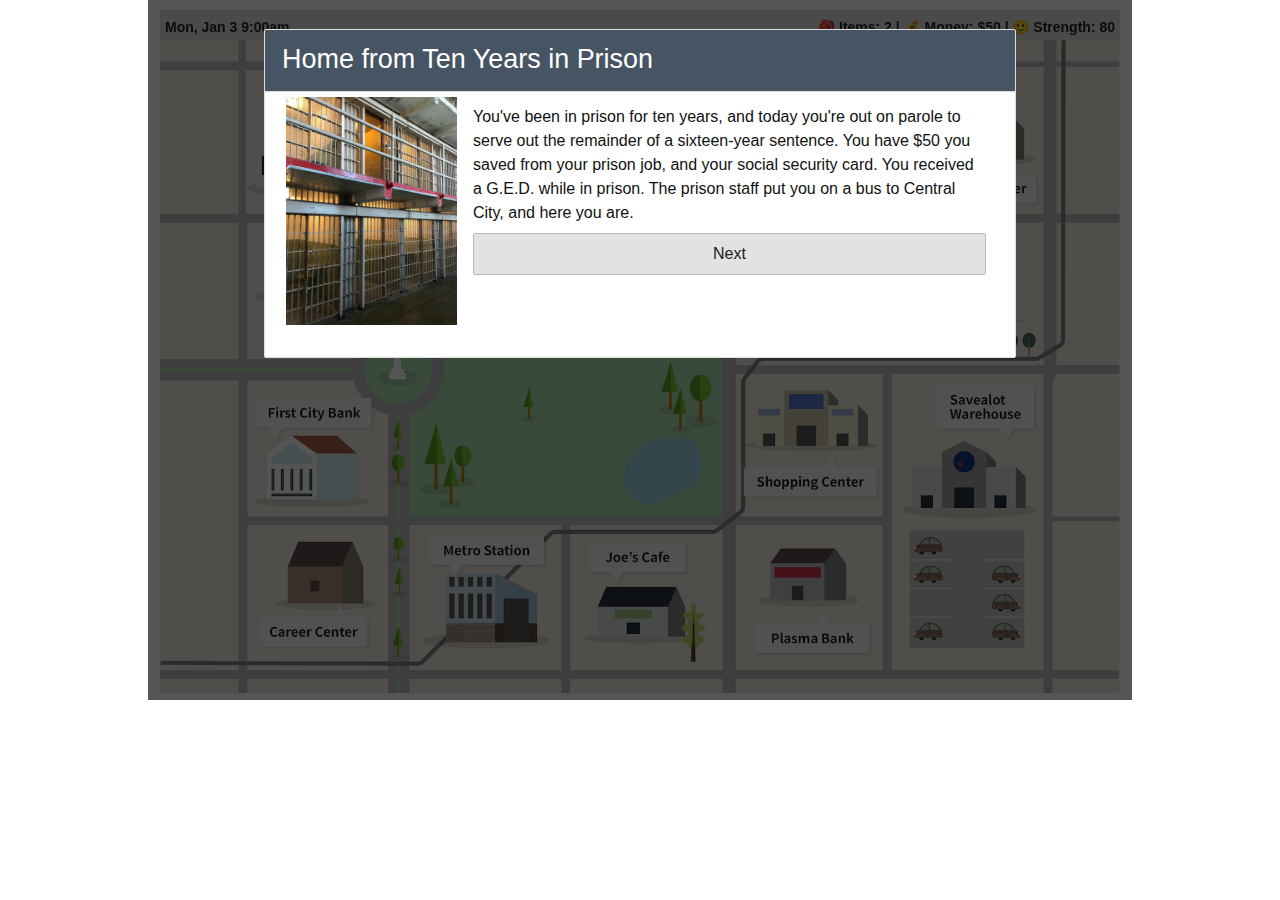
<file: index.html>
<!doctype html>
<html lang="en">
    <head>
        <!-- Required meta tags -->
        <meta charset="utf-8">
        <meta name="viewport" content="width=device-width, initial-scale=1">
        <!-- Bootstrap CSS -->
        <!-- <link rel="stylesheet" href="https://cdnjs.cloudflare.com/ajax/libs/mini.css/3.0.1/mini-default.min.css"> -->
        <link rel="stylesheet" href="mini.min.css">
        <title>Re-entry Simulation Game</title>
        <style>
            [v-cloak] > * { display:none }
            [v-cloak]::before { content: "Loading game data" }
            canvas { width: 100%; margin-top: 10px; }
            body { background-color: #fff; }
            #wrapper { position: relative; max-width: 960px; }
            #modal { position: absolute; top: 0; left: 0; width: 100%; height: 100%; display: none; background-color: #000000aa; }
            #modal div.choice-box { background-color: #fff; max-width: 750px; margin: 29px auto; padding-bottom: 20px; }
            #modal .container, #modal h2 { margin: 5px; }
            #modal .modal-title { background-color: #475463; color: #fff; }
            @keyframes fadebg {
                0% { opacity: 0; }
                100% { opacity: 1; }
            }
            @keyframes emoji {
                0% { font-size: 15px; }
                100% { font-size: 100px; }
            }
            #modal.animate { animation: fadebg 5s; }
            #modal.animate::after {
                position: absolute;
                bottom: 0;
                animation: emoji 5s;
                font-size: 100px;
                text-align: center;
                width: 100%;
                display: block;
            }
            #modal.animate.train { background-color: #ddd; }
            #modal.animate.train::after { content: '🚇'; }
            #modal.animate.walk { background-color: #ccc; }
            #modal.animate.walk::after { content: '👟'; }
            #modal.medical { background-color: red; }
            #modal.animate.medical::after { content: '🚑'; }
            #modal.justice { background-color: black; }
            #modal.animate.justice::after { content: '🚔'; }
            #modal.sleep { background-color: #444; }
            #modal.sleep::after { content: '🛌'; }
            #modal.park { background-color: #abdcad; }
            #modal.park::after { content: '🌲'; }
            #modal ul.bp { list-style-type: none; }
        </style>
    </head>
    <body>
        <div class="container" id="wrapper">
            <div id="modal"></div>
            <canvas id="game">
            </canvas>
        </div>
        <script type="module" src="reap.js?version=1"></script>
    </body>
</html>
</file>
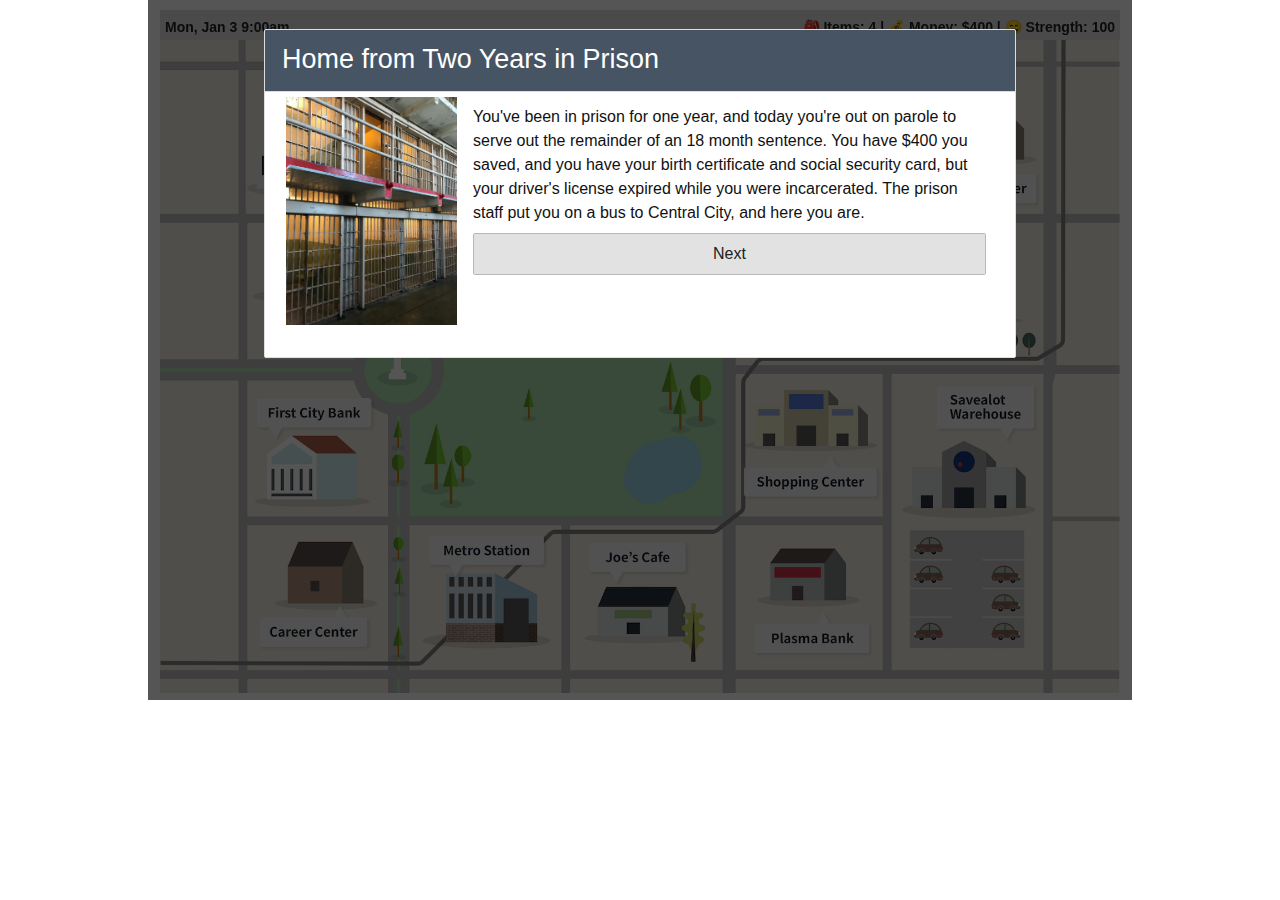
<file: sim.html>
<!doctype html>
<html lang="en">
    <head>
        <!-- Required meta tags -->
        <meta charset="utf-8">
        <meta name="viewport" content="width=device-width, initial-scale=1">
        <!-- Bootstrap CSS -->
        <!-- <link rel="stylesheet" href="https://cdnjs.cloudflare.com/ajax/libs/mini.css/3.0.1/mini-default.min.css"> -->
        <link rel="stylesheet" href="mini.min.css">
        <title>Reentry Simulation</title>
        <style>
            [v-cloak] > * { display:none }
            [v-cloak]::before { content: "Loading game data" }
            canvas { width: 100%; margin-top: 10px; }
            body { background-color: #fff; }
            #wrapper { position: relative; max-width: 960px; }
            #modal { position: absolute; top: 0; left: 0; width: 100%; height: 100%; display: none; background-color: #000000aa; }
            #modal div.choice-box { background-color: #fff; max-width: 750px; margin: 29px auto; padding-bottom: 20px; }
            #modal .container, #modal h2 { margin: 5px; }
            #modal .modal-title { background-color: #475463; color: #fff; }
            @keyframes fadebg {
                0% { opacity: 0; }
                100% { opacity: 1; }
            }
            @keyframes emoji {
                0% { font-size: 15px; }
                100% { font-size: 100px; }
            }
            #modal.animate { animation: fadebg 5s; }
            #modal.animate::after {
                position: absolute;
                bottom: 0;
                animation: emoji 5s;
                font-size: 100px;
                text-align: center;
                width: 100%;
                display: block;
            }
            #modal.animate.train { background-color: #ddd; }
            #modal.animate.train::after { content: '🚇'; }
            #modal.animate.walk { background-color: #ccc; }
            #modal.animate.walk::after { content: '👟'; }
            #modal.medical { background-color: red; }
            #modal.animate.medical::after { content: '🚑'; }
            #modal.justice { background-color: black; }
            #modal.animate.justice::after { content: '🚔'; }
            #modal.sleep { background-color: #444; }
            #modal.sleep::after { content: '🛌'; }
            #modal.park { background-color: #abdcad; }
            #modal.park::after { content: '🌲'; }
            #modal ul.bp { list-style-type: none; }
        </style>
    </head>
    <body>
        <div class="container" id="wrapper">
            <div id="modal"></div>
            <canvas id="game">
            </canvas>
        </div>
        <script type="module" src="reap.js?version=1"></script>
    </body>
</html>
</file>
<file: mini.min.css>
﻿:root{--fore-color:#111;--secondary-fore-color:#444;--back-color:#f8f8f8;--secondary-back-color:#f0f0f0;--blockquote-color:#f57c00;--pre-color:#1565c0;--border-color:#aaa;--secondary-border-color:#ddd;--heading-ratio:1.19;--universal-margin:.5rem;--universal-padding:.5rem;--universal-border-radius:.125rem;--a-link-color:#0277bd;--a-visited-color:#01579b}html{font-size:16px}a,b,del,em,i,ins,q,span,strong,u{font-size:1em}html,*{font-family:-apple-system, BlinkMacSystemFont, "Segoe UI", Roboto, Ubuntu, "Helvetica Neue", Helvetica, sans-serif;line-height:1.5;-webkit-text-size-adjust:100%}*{font-size:1rem}body{margin:0;color:var(--fore-color);background:var(--back-color)}details{display:block}summary{display:list-item}abbr[title]{border-bottom:none;text-decoration:underline dotted}input{overflow:visible}img{max-width:100%;height:auto}h1,h2,h3,h4,h5,h6{line-height:1.2;margin:calc(1.5 * var(--universal-margin)) var(--universal-margin);font-weight:500}h1 small,h2 small,h3 small,h4 small,h5 small,h6 small{color:var(--secondary-fore-color);display:block;margin-top:-.25rem}h1{font-size:calc(1rem * var(--heading-ratio) * var(--heading-ratio) * var(--heading-ratio) * var(--heading-ratio))}h2{font-size:calc(1rem * var(--heading-ratio) * var(--heading-ratio) * var(--heading-ratio))}h3{font-size:calc(1rem * var(--heading-ratio) * var(--heading-ratio))}h4{font-size:calc(1rem * var(--heading-ratio))}h5{font-size:1rem}h6{font-size:calc(1rem / var(--heading-ratio))}p{margin:var(--universal-margin)}ol,ul{margin:var(--universal-margin);padding-left:calc(2 * var(--universal-margin))}b,strong{font-weight:700}hr{box-sizing:content-box;border:0;line-height:1.25em;margin:var(--universal-margin);height:.0625rem;background:linear-gradient(to right, transparent, var(--border-color) 20%, var(--border-color) 80%, transparent)}blockquote{display:block;position:relative;font-style:italic;color:var(--secondary-fore-color);margin:var(--universal-margin);padding:calc(3 * var(--universal-padding));border:.0625rem solid var(--secondary-border-color);border-left:.375rem solid var(--blockquote-color);border-radius:0 var(--universal-border-radius) var(--universal-border-radius) 0}blockquote:before{position:absolute;top:calc(0rem - var(--universal-padding));left:0;font-family:sans-serif;font-size:3rem;font-weight:700;content:"\201c";color:var(--blockquote-color)}blockquote[cite]:after{font-style:normal;font-size:.75em;font-weight:700;content:"\a—  " attr(cite);white-space:pre}code,kbd,pre,samp{font-family:Menlo, Consolas, monospace;font-size:.85em}code{background:var(--secondary-back-color);border-radius:var(--universal-border-radius);padding:calc(var(--universal-padding) / 4) calc(var(--universal-padding) / 2)}kbd{background:var(--fore-color);color:var(--back-color);border-radius:var(--universal-border-radius);padding:calc(var(--universal-padding) / 4) calc(var(--universal-padding) / 2)}pre{overflow:auto;background:var(--secondary-back-color);padding:calc(1.5 * var(--universal-padding));margin:var(--universal-margin);border:.0625rem solid var(--secondary-border-color);border-left:.25rem solid var(--pre-color);border-radius:0 var(--universal-border-radius) var(--universal-border-radius) 0}sup,sub,code,kbd{line-height:0;position:relative;vertical-align:baseline}small,sup,sub,figcaption{font-size:.75em}sup{top:-.5em}sub{bottom:-.25em}figure{margin:var(--universal-margin)}figcaption{color:var(--secondary-fore-color)}a{text-decoration:none}a:link{color:var(--a-link-color)}a:visited{color:var(--a-visited-color)}a:hover,a:focus{text-decoration:underline}.container{margin:0 auto;padding:0 calc(1.5 * var(--universal-padding))}.row{box-sizing:border-box;display:flex;flex:0 1 auto;flex-flow:row wrap}.col-sm,[class^='col-sm-'],[class^='col-sm-offset-'],.row[class*='cols-sm-']>*{box-sizing:border-box;flex:0 0 auto;padding:0 calc(var(--universal-padding) / 2)}.col-sm,.row.cols-sm>*{max-width:100%;flex-grow:1;flex-basis:0}.col-sm-1,.row.cols-sm-1>*{max-width:8.33333%;flex-basis:8.33333%}.col-sm-offset-0{margin-left:0}.col-sm-2,.row.cols-sm-2>*{max-width:16.66667%;flex-basis:16.66667%}.col-sm-offset-1{margin-left:8.33333%}.col-sm-3,.row.cols-sm-3>*{max-width:25%;flex-basis:25%}.col-sm-offset-2{margin-left:16.66667%}.col-sm-4,.row.cols-sm-4>*{max-width:33.33333%;flex-basis:33.33333%}.col-sm-offset-3{margin-left:25%}.col-sm-5,.row.cols-sm-5>*{max-width:41.66667%;flex-basis:41.66667%}.col-sm-offset-4{margin-left:33.33333%}.col-sm-6,.row.cols-sm-6>*{max-width:50%;flex-basis:50%}.col-sm-offset-5{margin-left:41.66667%}.col-sm-7,.row.cols-sm-7>*{max-width:58.33333%;flex-basis:58.33333%}.col-sm-offset-6{margin-left:50%}.col-sm-8,.row.cols-sm-8>*{max-width:66.66667%;flex-basis:66.66667%}.col-sm-offset-7{margin-left:58.33333%}.col-sm-9,.row.cols-sm-9>*{max-width:75%;flex-basis:75%}.col-sm-offset-8{margin-left:66.66667%}.col-sm-10,.row.cols-sm-10>*{max-width:83.33333%;flex-basis:83.33333%}.col-sm-offset-9{margin-left:75%}.col-sm-11,.row.cols-sm-11>*{max-width:91.66667%;flex-basis:91.66667%}.col-sm-offset-10{margin-left:83.33333%}.col-sm-12,.row.cols-sm-12>*{max-width:100%;flex-basis:100%}.col-sm-offset-11{margin-left:91.66667%}.col-sm-normal{order:initial}.col-sm-first{order:-999}.col-sm-last{order:999}@media screen and (min-width: 768px){.col-md,[class^='col-md-'],[class^='col-md-offset-'],.row[class*='cols-md-']>*{box-sizing:border-box;flex:0 0 auto;padding:0 calc(var(--universal-padding) / 2)}.col-md,.row.cols-md>*{max-width:100%;flex-grow:1;flex-basis:0}.col-md-1,.row.cols-md-1>*{max-width:8.33333%;flex-basis:8.33333%}.col-md-offset-0{margin-left:0}.col-md-2,.row.cols-md-2>*{max-width:16.66667%;flex-basis:16.66667%}.col-md-offset-1{margin-left:8.33333%}.col-md-3,.row.cols-md-3>*{max-width:25%;flex-basis:25%}.col-md-offset-2{margin-left:16.66667%}.col-md-4,.row.cols-md-4>*{max-width:33.33333%;flex-basis:33.33333%}.col-md-offset-3{margin-left:25%}.col-md-5,.row.cols-md-5>*{max-width:41.66667%;flex-basis:41.66667%}.col-md-offset-4{margin-left:33.33333%}.col-md-6,.row.cols-md-6>*{max-width:50%;flex-basis:50%}.col-md-offset-5{margin-left:41.66667%}.col-md-7,.row.cols-md-7>*{max-width:58.33333%;flex-basis:58.33333%}.col-md-offset-6{margin-left:50%}.col-md-8,.row.cols-md-8>*{max-width:66.66667%;flex-basis:66.66667%}.col-md-offset-7{margin-left:58.33333%}.col-md-9,.row.cols-md-9>*{max-width:75%;flex-basis:75%}.col-md-offset-8{margin-left:66.66667%}.col-md-10,.row.cols-md-10>*{max-width:83.33333%;flex-basis:83.33333%}.col-md-offset-9{margin-left:75%}.col-md-11,.row.cols-md-11>*{max-width:91.66667%;flex-basis:91.66667%}.col-md-offset-10{margin-left:83.33333%}.col-md-12,.row.cols-md-12>*{max-width:100%;flex-basis:100%}.col-md-offset-11{margin-left:91.66667%}.col-md-normal{order:initial}.col-md-first{order:-999}.col-md-last{order:999}}@media screen and (min-width: 1280px){.col-lg,[class^='col-lg-'],[class^='col-lg-offset-'],.row[class*='cols-lg-']>*{box-sizing:border-box;flex:0 0 auto;padding:0 calc(var(--universal-padding) / 2)}.col-lg,.row.cols-lg>*{max-width:100%;flex-grow:1;flex-basis:0}.col-lg-1,.row.cols-lg-1>*{max-width:8.33333%;flex-basis:8.33333%}.col-lg-offset-0{margin-left:0}.col-lg-2,.row.cols-lg-2>*{max-width:16.66667%;flex-basis:16.66667%}.col-lg-offset-1{margin-left:8.33333%}.col-lg-3,.row.cols-lg-3>*{max-width:25%;flex-basis:25%}.col-lg-offset-2{margin-left:16.66667%}.col-lg-4,.row.cols-lg-4>*{max-width:33.33333%;flex-basis:33.33333%}.col-lg-offset-3{margin-left:25%}.col-lg-5,.row.cols-lg-5>*{max-width:41.66667%;flex-basis:41.66667%}.col-lg-offset-4{margin-left:33.33333%}.col-lg-6,.row.cols-lg-6>*{max-width:50%;flex-basis:50%}.col-lg-offset-5{margin-left:41.66667%}.col-lg-7,.row.cols-lg-7>*{max-width:58.33333%;flex-basis:58.33333%}.col-lg-offset-6{margin-left:50%}.col-lg-8,.row.cols-lg-8>*{max-width:66.66667%;flex-basis:66.66667%}.col-lg-offset-7{margin-left:58.33333%}.col-lg-9,.row.cols-lg-9>*{max-width:75%;flex-basis:75%}.col-lg-offset-8{margin-left:66.66667%}.col-lg-10,.row.cols-lg-10>*{max-width:83.33333%;flex-basis:83.33333%}.col-lg-offset-9{margin-left:75%}.col-lg-11,.row.cols-lg-11>*{max-width:91.66667%;flex-basis:91.66667%}.col-lg-offset-10{margin-left:83.33333%}.col-lg-12,.row.cols-lg-12>*{max-width:100%;flex-basis:100%}.col-lg-offset-11{margin-left:91.66667%}.col-lg-normal{order:initial}.col-lg-first{order:-999}.col-lg-last{order:999}}:root{--card-back-color:#f8f8f8;--card-fore-color:#111;--card-border-color:#ddd}.card{display:flex;flex-direction:column;justify-content:space-between;align-self:center;position:relative;width:100%;background:var(--card-back-color);color:var(--card-fore-color);border:.0625rem solid var(--card-border-color);border-radius:var(--universal-border-radius);margin:var(--universal-margin);overflow:hidden}@media screen and (min-width: 320px){.card{max-width:320px}}.card>.section{background:var(--card-back-color);color:var(--card-fore-color);box-sizing:border-box;margin:0;border:0;border-radius:0;border-bottom:.0625rem solid var(--card-border-color);padding:var(--universal-padding);width:100%}.card>.section.media{height:200px;padding:0;-o-object-fit:cover;object-fit:cover}.card>.section:last-child{border-bottom:0}@media screen and (min-width: 240px){.card.small{max-width:240px}}@media screen and (min-width: 480px){.card.large{max-width:480px}}.card.fluid{max-width:100%;width:auto}.card.warning{--card-back-color:#ffca28;--card-border-color:#e8b825}.card.error{--card-back-color:#b71c1c;--card-fore-color:#f8f8f8;--card-border-color:#a71a1a}.card>.section.dark{--card-back-color:#e0e0e0}.card>.section.double-padded{padding:calc(1.5 * var(--universal-padding))}:root{--form-back-color:#f0f0f0;--form-fore-color:#111;--form-border-color:#ddd;--input-back-color:#f8f8f8;--input-fore-color:#111;--input-border-color:#ddd;--input-focus-color:#0288d1;--input-invalid-color:#d32f2f;--button-back-color:#e2e2e2;--button-hover-back-color:#dcdcdc;--button-fore-color:#212121;--button-border-color:rgba(0,0,0,0);--button-hover-border-color:rgba(0,0,0,0);--button-group-border-color:rgba(124,124,124,0.54)}form{background:var(--form-back-color);color:var(--form-fore-color);border:.0625rem solid var(--form-border-color);border-radius:var(--universal-border-radius);margin:var(--universal-margin);padding:calc(2 * var(--universal-padding)) var(--universal-padding)}fieldset{border:.0625rem solid var(--form-border-color);border-radius:var(--universal-border-radius);margin:calc(var(--universal-margin) / 4);padding:var(--universal-padding)}legend{box-sizing:border-box;display:table;max-width:100%;white-space:normal;font-weight:700;padding:calc(var(--universal-padding) / 2)}label{padding:calc(var(--universal-padding) / 2) var(--universal-padding)}.input-group{display:inline-block}.input-group.fluid{display:flex;align-items:center;justify-content:center}.input-group.fluid>input{max-width:100%;flex-grow:1;flex-basis:0px}@media screen and (max-width: 767px){.input-group.fluid{align-items:stretch;flex-direction:column}}.input-group.vertical{display:flex;align-items:stretch;flex-direction:column}.input-group.vertical>input{max-width:100%;flex-grow:1;flex-basis:0px}[type="number"]::-webkit-inner-spin-button,[type="number"]::-webkit-outer-spin-button{height:auto}[type="search"]{-webkit-appearance:textfield;outline-offset:-2px}[type="search"]::-webkit-search-cancel-button,[type="search"]::-webkit-search-decoration{-webkit-appearance:none}input:not([type]),[type="text"],[type="email"],[type="number"],[type="search"],[type="password"],[type="url"],[type="tel"],[type="checkbox"],[type="radio"],textarea,select{box-sizing:border-box;background:var(--input-back-color);color:var(--input-fore-color);border:.0625rem solid var(--input-border-color);border-radius:var(--universal-border-radius);margin:calc(var(--universal-margin) / 2);padding:var(--universal-padding) calc(1.5 * var(--universal-padding))}input:not([type="button"]):not([type="submit"]):not([type="reset"]):hover,input:not([type="button"]):not([type="submit"]):not([type="reset"]):focus,textarea:hover,textarea:focus,select:hover,select:focus{border-color:var(--input-focus-color);box-shadow:none}input:not([type="button"]):not([type="submit"]):not([type="reset"]):invalid,input:not([type="button"]):not([type="submit"]):not([type="reset"]):focus:invalid,textarea:invalid,textarea:focus:invalid,select:invalid,select:focus:invalid{border-color:var(--input-invalid-color);box-shadow:none}input:not([type="button"]):not([type="submit"]):not([type="reset"])[readonly],textarea[readonly],select[readonly]{background:var(--secondary-back-color)}select{max-width:100%}option{overflow:hidden;text-overflow:ellipsis}[type="checkbox"],[type="radio"]{-webkit-appearance:none;-moz-appearance:none;appearance:none;position:relative;height:calc(1rem + var(--universal-padding) / 2);width:calc(1rem + var(--universal-padding) / 2);vertical-align:text-bottom;padding:0;flex-basis:calc(1rem + var(--universal-padding) / 2) !important;flex-grow:0 !important}[type="checkbox"]:checked:before,[type="radio"]:checked:before{position:absolute}[type="checkbox"]:checked:before{content:'\2713';font-family:sans-serif;font-size:calc(1rem + var(--universal-padding) / 2);top:calc(0rem - var(--universal-padding));left:calc(var(--universal-padding) / 4)}[type="radio"]{border-radius:100%}[type="radio"]:checked:before{border-radius:100%;content:'';top:calc(.0625rem + var(--universal-padding) / 2);left:calc(.0625rem + var(--universal-padding) / 2);background:var(--input-fore-color);width:0.5rem;height:0.5rem}:placeholder-shown{color:var(--input-fore-color)}::-ms-placeholder{color:var(--input-fore-color);opacity:0.54}button::-moz-focus-inner,[type="button"]::-moz-focus-inner,[type="reset"]::-moz-focus-inner,[type="submit"]::-moz-focus-inner{border-style:none;padding:0}button,html [type="button"],[type="reset"],[type="submit"]{-webkit-appearance:button}button{overflow:visible;text-transform:none}button,[type="button"],[type="submit"],[type="reset"],a.button,label.button,.button,a[role="button"],label[role="button"],[role="button"]{display:inline-block;background:var(--button-back-color);color:var(--button-fore-color);border:.0625rem solid var(--button-border-color);border-radius:var(--universal-border-radius);padding:var(--universal-padding) calc(1.5 * var(--universal-padding));margin:var(--universal-margin);text-decoration:none;cursor:pointer;transition:background 0.3s}button:hover,button:focus,[type="button"]:hover,[type="button"]:focus,[type="submit"]:hover,[type="submit"]:focus,[type="reset"]:hover,[type="reset"]:focus,a.button:hover,a.button:focus,label.button:hover,label.button:focus,.button:hover,.button:focus,a[role="button"]:hover,a[role="button"]:focus,label[role="button"]:hover,label[role="button"]:focus,[role="button"]:hover,[role="button"]:focus{background:var(--button-hover-back-color);border-color:var(--button-hover-border-color)}input:disabled,input[disabled],textarea:disabled,textarea[disabled],select:disabled,select[disabled],button:disabled,button[disabled],.button:disabled,.button[disabled],[role="button"]:disabled,[role="button"][disabled]{cursor:not-allowed;opacity:.75}.button-group{display:flex;border:.0625rem solid var(--button-group-border-color);border-radius:var(--universal-border-radius);margin:var(--universal-margin)}.button-group>button,.button-group [type="button"],.button-group>[type="submit"],.button-group>[type="reset"],.button-group>.button,.button-group>[role="button"]{margin:0;max-width:100%;flex:1 1 auto;text-align:center;border:0;border-radius:0;box-shadow:none}.button-group>:not(:first-child){border-left:.0625rem solid var(--button-group-border-color)}@media screen and (max-width: 767px){.button-group{flex-direction:column}.button-group>:not(:first-child){border:0;border-top:.0625rem solid var(--button-group-border-color)}}button.primary,[type="button"].primary,[type="submit"].primary,[type="reset"].primary,.button.primary,[role="button"].primary{--button-back-color:#1976d2;--button-fore-color:#f8f8f8}button.primary:hover,button.primary:focus,[type="button"].primary:hover,[type="button"].primary:focus,[type="submit"].primary:hover,[type="submit"].primary:focus,[type="reset"].primary:hover,[type="reset"].primary:focus,.button.primary:hover,.button.primary:focus,[role="button"].primary:hover,[role="button"].primary:focus{--button-hover-back-color:#1565c0}button.secondary,[type="button"].secondary,[type="submit"].secondary,[type="reset"].secondary,.button.secondary,[role="button"].secondary{--button-back-color:#d32f2f;--button-fore-color:#f8f8f8}button.secondary:hover,button.secondary:focus,[type="button"].secondary:hover,[type="button"].secondary:focus,[type="submit"].secondary:hover,[type="submit"].secondary:focus,[type="reset"].secondary:hover,[type="reset"].secondary:focus,.button.secondary:hover,.button.secondary:focus,[role="button"].secondary:hover,[role="button"].secondary:focus{--button-hover-back-color:#c62828}button.tertiary,[type="button"].tertiary,[type="submit"].tertiary,[type="reset"].tertiary,.button.tertiary,[role="button"].tertiary{--button-back-color:#308732;--button-fore-color:#f8f8f8}button.tertiary:hover,button.tertiary:focus,[type="button"].tertiary:hover,[type="button"].tertiary:focus,[type="submit"].tertiary:hover,[type="submit"].tertiary:focus,[type="reset"].tertiary:hover,[type="reset"].tertiary:focus,.button.tertiary:hover,.button.tertiary:focus,[role="button"].tertiary:hover,[role="button"].tertiary:focus{--button-hover-back-color:#277529}button.inverse,[type="button"].inverse,[type="submit"].inverse,[type="reset"].inverse,.button.inverse,[role="button"].inverse{--button-back-color:#212121;--button-fore-color:#f8f8f8}button.inverse:hover,button.inverse:focus,[type="button"].inverse:hover,[type="button"].inverse:focus,[type="submit"].inverse:hover,[type="submit"].inverse:focus,[type="reset"].inverse:hover,[type="reset"].inverse:focus,.button.inverse:hover,.button.inverse:focus,[role="button"].inverse:hover,[role="button"].inverse:focus{--button-hover-back-color:#111}button.small,[type="button"].small,[type="submit"].small,[type="reset"].small,.button.small,[role="button"].small{padding:calc(0.5 * var(--universal-padding)) calc(0.75 * var(--universal-padding));margin:var(--universal-margin)}button.large,[type="button"].large,[type="submit"].large,[type="reset"].large,.button.large,[role="button"].large{padding:calc(1.5 * var(--universal-padding)) calc(2 * var(--universal-padding));margin:var(--universal-margin)}:root{--header-back-color:#f8f8f8;--header-hover-back-color:#f0f0f0;--header-fore-color:#444;--header-border-color:#ddd;--nav-back-color:#f8f8f8;--nav-hover-back-color:#f0f0f0;--nav-fore-color:#444;--nav-border-color:#ddd;--nav-link-color:#0277bd;--footer-fore-color:#444;--footer-back-color:#f8f8f8;--footer-border-color:#ddd;--footer-link-color:#0277bd;--drawer-back-color:#f8f8f8;--drawer-hover-back-color:#f0f0f0;--drawer-border-color:#ddd;--drawer-close-color:#444}header{height:3.1875rem;background:var(--header-back-color);color:var(--header-fore-color);border-bottom:.0625rem solid var(--header-border-color);padding:calc(var(--universal-padding) / 4) 0;white-space:nowrap;overflow-x:auto;overflow-y:hidden}header.row{box-sizing:content-box}header .logo{color:var(--header-fore-color);font-size:1.75rem;padding:var(--universal-padding) calc(2 * var(--universal-padding));text-decoration:none}header button,header [type="button"],header .button,header [role="button"]{box-sizing:border-box;position:relative;top:calc(0rem - var(--universal-padding) / 4);height:calc(3.1875rem + var(--universal-padding) / 2);background:var(--header-back-color);line-height:calc(3.1875rem - var(--universal-padding) * 1.5);text-align:center;color:var(--header-fore-color);border:0;border-radius:0;margin:0;text-transform:uppercase}header button:hover,header button:focus,header [type="button"]:hover,header [type="button"]:focus,header .button:hover,header .button:focus,header [role="button"]:hover,header [role="button"]:focus{background:var(--header-hover-back-color)}nav{background:var(--nav-back-color);color:var(--nav-fore-color);border:.0625rem solid var(--nav-border-color);border-radius:var(--universal-border-radius);margin:var(--universal-margin)}nav *{padding:var(--universal-padding) calc(1.5 * var(--universal-padding))}nav a,nav a:visited{display:block;color:var(--nav-link-color);border-radius:var(--universal-border-radius);transition:background 0.3s}nav a:hover,nav a:focus,nav a:visited:hover,nav a:visited:focus{text-decoration:none;background:var(--nav-hover-back-color)}nav .sublink-1{position:relative;margin-left:calc(2 * var(--universal-padding))}nav .sublink-1:before{position:absolute;left:calc(var(--universal-padding) - 1 * var(--universal-padding));top:-.0625rem;content:'';height:100%;border:.0625rem solid var(--nav-border-color);border-left:0}nav .sublink-2{position:relative;margin-left:calc(4 * var(--universal-padding))}nav .sublink-2:before{position:absolute;left:calc(var(--universal-padding) - 3 * var(--universal-padding));top:-.0625rem;content:'';height:100%;border:.0625rem solid var(--nav-border-color);border-left:0}footer{background:var(--footer-back-color);color:var(--footer-fore-color);border-top:.0625rem solid var(--footer-border-color);padding:calc(2 * var(--universal-padding)) var(--universal-padding);font-size:.875rem}footer a,footer a:visited{color:var(--footer-link-color)}header.sticky{position:-webkit-sticky;position:sticky;z-index:1101;top:0}footer.sticky{position:-webkit-sticky;position:sticky;z-index:1101;bottom:0}.drawer-toggle:before{display:inline-block;position:relative;vertical-align:bottom;content:'\00a0\2261\00a0';font-family:sans-serif;font-size:1.5em}@media screen and (min-width: 768px){.drawer-toggle:not(.persistent){display:none}}[type="checkbox"].drawer{height:1px;width:1px;margin:-1px;overflow:hidden;position:absolute;clip:rect(0 0 0 0);-webkit-clip-path:inset(100%);clip-path:inset(100%)}[type="checkbox"].drawer+*{display:block;box-sizing:border-box;position:fixed;top:0;width:320px;height:100vh;overflow-y:auto;background:var(--drawer-back-color);border:.0625rem solid var(--drawer-border-color);border-radius:0;margin:0;z-index:1110;right:-320px;transition:right 0.3s}[type="checkbox"].drawer+* .drawer-close{position:absolute;top:var(--universal-margin);right:var(--universal-margin);z-index:1111;width:2rem;height:2rem;border-radius:var(--universal-border-radius);padding:var(--universal-padding);margin:0;cursor:pointer;transition:background 0.3s}[type="checkbox"].drawer+* .drawer-close:before{display:block;content:'\00D7';color:var(--drawer-close-color);position:relative;font-family:sans-serif;font-size:2rem;line-height:1;text-align:center}[type="checkbox"].drawer+* .drawer-close:hover,[type="checkbox"].drawer+* .drawer-close:focus{background:var(--drawer-hover-back-color)}@media screen and (max-width: 320px){[type="checkbox"].drawer+*{width:100%}}[type="checkbox"].drawer:checked+*{right:0}@media screen and (min-width: 768px){[type="checkbox"].drawer:not(.persistent)+*{position:static;height:100%;z-index:1100}[type="checkbox"].drawer:not(.persistent)+* .drawer-close{display:none}}:root{--table-border-color:#aaa;--table-border-separator-color:#666;--table-head-back-color:#e6e6e6;--table-head-fore-color:#111;--table-body-back-color:#f8f8f8;--table-body-fore-color:#111;--table-body-alt-back-color:#eee}table{border-collapse:separate;border-spacing:0;margin:0;display:flex;flex:0 1 auto;flex-flow:row wrap;padding:var(--universal-padding);padding-top:0}table caption{font-size:1.5rem;margin:calc(2 * var(--universal-margin)) 0;max-width:100%;flex:0 0 100%}table thead,table tbody{display:flex;flex-flow:row wrap;border:.0625rem solid var(--table-border-color)}table thead{z-index:999;border-radius:var(--universal-border-radius) var(--universal-border-radius) 0 0;border-bottom:.0625rem solid var(--table-border-separator-color)}table tbody{border-top:0;margin-top:calc(0 - var(--universal-margin));border-radius:0 0 var(--universal-border-radius) var(--universal-border-radius)}table tr{display:flex;padding:0}table th,table td{padding:calc(2 * var(--universal-padding))}table th{text-align:left;background:var(--table-head-back-color);color:var(--table-head-fore-color)}table td{background:var(--table-body-back-color);color:var(--table-body-fore-color);border-top:.0625rem solid var(--table-border-color)}table:not(.horizontal){overflow:auto;max-height:400px}table:not(.horizontal) thead,table:not(.horizontal) tbody{max-width:100%;flex:0 0 100%}table:not(.horizontal) tr{flex-flow:row wrap;flex:0 0 100%}table:not(.horizontal) th,table:not(.horizontal) td{flex:1 0 0%;overflow:hidden;text-overflow:ellipsis}table:not(.horizontal) thead{position:sticky;top:0}table:not(.horizontal) tbody tr:first-child td{border-top:0}table.horizontal{border:0}table.horizontal thead,table.horizontal tbody{border:0;flex:.2 0 0;flex-flow:row nowrap}table.horizontal tbody{overflow:auto;justify-content:space-between;flex:.8 0 0;margin-left:0;padding-bottom:calc(var(--universal-padding) / 4)}table.horizontal tr{flex-direction:column;flex:1 0 auto}table.horizontal th,table.horizontal td{width:auto;border:0;border-bottom:.0625rem solid var(--table-border-color)}table.horizontal th:not(:first-child),table.horizontal td:not(:first-child){border-top:0}table.horizontal th{text-align:right;border-left:.0625rem solid var(--table-border-color);border-right:.0625rem solid var(--table-border-separator-color)}table.horizontal thead tr:first-child{padding-left:0}table.horizontal th:first-child,table.horizontal td:first-child{border-top:.0625rem solid var(--table-border-color)}table.horizontal tbody tr:last-child td{border-right:.0625rem solid var(--table-border-color)}table.horizontal tbody tr:last-child td:first-child{border-top-right-radius:0.25rem}table.horizontal tbody tr:last-child td:last-child{border-bottom-right-radius:0.25rem}table.horizontal thead tr:first-child th:first-child{border-top-left-radius:0.25rem}table.horizontal thead tr:first-child th:last-child{border-bottom-left-radius:0.25rem}@media screen and (max-width: 767px){table,table.horizontal{border-collapse:collapse;border:0;width:100%;display:table}table thead,table th,table.horizontal thead,table.horizontal th{border:0;height:1px;width:1px;margin:-1px;overflow:hidden;padding:0;position:absolute;clip:rect(0 0 0 0);-webkit-clip-path:inset(100%);clip-path:inset(100%)}table tbody,table.horizontal tbody{border:0;display:table-row-group}table tr,table.horizontal tr{display:block;border:.0625rem solid var(--table-border-color);border-radius:var(--universal-border-radius);background:#fafafa;padding:var(--universal-padding);margin:var(--universal-margin);margin-bottom:calc(2 * var(--universal-margin))}table th,table td,table.horizontal th,table.horizontal td{width:auto}table td,table.horizontal td{display:block;border:0;text-align:right}table td:before,table.horizontal td:before{content:attr(data-label);float:left;font-weight:600}table th:first-child,table td:first-child,table.horizontal th:first-child,table.horizontal td:first-child{border-top:0}table tbody tr:last-child td,table.horizontal tbody tr:last-child td{border-right:0}}:root{--table-body-alt-back-color:#eee}table.striped tr:nth-of-type(2n)>td{background:var(--table-body-alt-back-color)}@media screen and (max-width: 768px){table.striped tr:nth-of-type(2n){background:var(--table-body-alt-back-color)}}:root{--table-body-hover-back-color:#90caf9}table.hoverable tr:hover,table.hoverable tr:hover>td,table.hoverable tr:focus,table.hoverable tr:focus>td{background:var(--table-body-hover-back-color)}@media screen and (max-width: 768px){table.hoverable tr:hover,table.hoverable tr:hover>td,table.hoverable tr:focus,table.hoverable tr:focus>td{background:var(--table-body-hover-back-color)}}:root{--mark-back-color:#0277bd;--mark-fore-color:#fafafa}mark{background:var(--mark-back-color);color:var(--mark-fore-color);font-size:.95em;line-height:1em;border-radius:var(--universal-border-radius);padding:calc(var(--universal-padding) / 4) calc(var(--universal-padding) / 2)}mark.inline-block{display:inline-block;font-size:1em;line-height:1.5;padding:calc(var(--universal-padding) / 2) var(--universal-padding)}:root{--toast-back-color:#424242;--toast-fore-color:#fafafa}.toast{position:fixed;bottom:calc(var(--universal-margin) * 3);left:50%;transform:translate(-50%, -50%);z-index:1111;color:var(--toast-fore-color);background:var(--toast-back-color);border-radius:calc(var(--universal-border-radius) * 16);padding:var(--universal-padding) calc(var(--universal-padding) * 3)}:root{--tooltip-back-color:#212121;--tooltip-fore-color:#fafafa}.tooltip{position:relative;display:inline-block}.tooltip:before,.tooltip:after{position:absolute;opacity:0;clip:rect(0 0 0 0);-webkit-clip-path:inset(100%);clip-path:inset(100%);transition:all 0.3s;z-index:1010;left:50%}.tooltip:not(.bottom):before,.tooltip:not(.bottom):after{bottom:75%}.tooltip.bottom:before,.tooltip.bottom:after{top:75%}.tooltip:hover:before,.tooltip:hover:after,.tooltip:focus:before,.tooltip:focus:after{opacity:1;clip:auto;-webkit-clip-path:inset(0%);clip-path:inset(0%)}.tooltip:before{content:'';background:transparent;border:var(--universal-margin) solid transparent;left:calc(50% - var(--universal-margin))}.tooltip:not(.bottom):before{border-top-color:#212121}.tooltip.bottom:before{border-bottom-color:#212121}.tooltip:after{content:attr(aria-label);color:var(--tooltip-fore-color);background:var(--tooltip-back-color);border-radius:var(--universal-border-radius);padding:var(--universal-padding);white-space:nowrap;transform:translateX(-50%)}.tooltip:not(.bottom):after{margin-bottom:calc(2 * var(--universal-margin))}.tooltip.bottom:after{margin-top:calc(2 * var(--universal-margin))}:root{--modal-overlay-color:rgba(0,0,0,0.45);--modal-close-color:#444;--modal-close-hover-color:#f0f0f0}[type="checkbox"].modal{height:1px;width:1px;margin:-1px;overflow:hidden;position:absolute;clip:rect(0 0 0 0);-webkit-clip-path:inset(100%);clip-path:inset(100%)}[type="checkbox"].modal+div{position:fixed;top:0;left:0;display:none;width:100vw;height:100vh;background:var(--modal-overlay-color)}[type="checkbox"].modal+div .card{margin:0 auto;max-height:50vh;overflow:auto}[type="checkbox"].modal+div .card .modal-close{position:absolute;top:0;right:0;width:1.75rem;height:1.75rem;border-radius:var(--universal-border-radius);padding:var(--universal-padding);margin:0;cursor:pointer;transition:background 0.3s}[type="checkbox"].modal+div .card .modal-close:before{display:block;content:'\00D7';color:var(--modal-close-color);position:relative;font-family:sans-serif;font-size:1.75rem;line-height:1;text-align:center}[type="checkbox"].modal+div .card .modal-close:hover,[type="checkbox"].modal+div .card .modal-close:focus{background:var(--modal-close-hover-color)}[type="checkbox"].modal:checked+div{display:flex;flex:0 1 auto;z-index:1200}[type="checkbox"].modal:checked+div .card .modal-close{z-index:1211}:root{--collapse-label-back-color:#e8e8e8;--collapse-label-fore-color:#212121;--collapse-label-hover-back-color:#f0f0f0;--collapse-selected-label-back-color:#ececec;--collapse-border-color:#ddd;--collapse-content-back-color:#fafafa;--collapse-selected-label-border-color:#0277bd}.collapse{width:calc(100% - 2 * var(--universal-margin));opacity:1;display:flex;flex-direction:column;margin:var(--universal-margin);border-radius:var(--universal-border-radius)}.collapse>[type="radio"],.collapse>[type="checkbox"]{height:1px;width:1px;margin:-1px;overflow:hidden;position:absolute;clip:rect(0 0 0 0);-webkit-clip-path:inset(100%);clip-path:inset(100%)}.collapse>label{flex-grow:1;display:inline-block;height:1.5rem;cursor:pointer;transition:background 0.3s;color:var(--collapse-label-fore-color);background:var(--collapse-label-back-color);border:.0625rem solid var(--collapse-border-color);padding:calc(1.5 * var(--universal-padding))}.collapse>label:hover,.collapse>label:focus{background:var(--collapse-label-hover-back-color)}.collapse>label+div{flex-basis:auto;height:1px;width:1px;margin:-1px;overflow:hidden;position:absolute;clip:rect(0 0 0 0);-webkit-clip-path:inset(100%);clip-path:inset(100%);transition:max-height 0.3s;max-height:1px}.collapse>:checked+label{background:var(--collapse-selected-label-back-color);border-bottom-color:var(--collapse-selected-label-border-color)}.collapse>:checked+label+div{box-sizing:border-box;position:relative;width:100%;height:auto;overflow:auto;margin:0;background:var(--collapse-content-back-color);border:.0625rem solid var(--collapse-border-color);border-top:0;padding:var(--universal-padding);clip:auto;-webkit-clip-path:inset(0%);clip-path:inset(0%);max-height:400px}.collapse>label:not(:first-of-type){border-top:0}.collapse>label:first-of-type{border-radius:var(--universal-border-radius) var(--universal-border-radius) 0 0}.collapse>label:last-of-type:not(:first-of-type){border-radius:0 0 var(--universal-border-radius) var(--universal-border-radius)}.collapse>label:last-of-type:first-of-type{border-radius:var(--universal-border-radius)}.collapse>:checked:last-of-type:not(:first-of-type)+label{border-radius:0}.collapse>:checked:last-of-type+label+div{border-radius:0 0 var(--universal-border-radius) var(--universal-border-radius)}mark.secondary{--mark-back-color:#d32f2f}mark.tertiary{--mark-back-color:#308732}mark.tag{padding:calc(var(--universal-padding)/2) var(--universal-padding);border-radius:1em}:root{--progress-back-color:#ddd;--progress-fore-color:#555}progress{display:block;vertical-align:baseline;-webkit-appearance:none;-moz-appearance:none;appearance:none;height:.75rem;width:calc(100% - 2 * var(--universal-margin));margin:var(--universal-margin);border:0;border-radius:calc(2 * var(--universal-border-radius));background:var(--progress-back-color);color:var(--progress-fore-color)}progress::-webkit-progress-value{background:var(--progress-fore-color);border-top-left-radius:calc(2 * var(--universal-border-radius));border-bottom-left-radius:calc(2 * var(--universal-border-radius))}progress::-webkit-progress-bar{background:var(--progress-back-color)}progress::-moz-progress-bar{background:var(--progress-fore-color);border-top-left-radius:calc(2 * var(--universal-border-radius));border-bottom-left-radius:calc(2 * var(--universal-border-radius))}progress[value="1000"]::-webkit-progress-value{border-radius:calc(2 * var(--universal-border-radius))}progress[value="1000"]::-moz-progress-bar{border-radius:calc(2 * var(--universal-border-radius))}progress.inline{display:inline-block;vertical-align:middle;width:60%}:root{--spinner-back-color:#ddd;--spinner-fore-color:#555}@keyframes spinner-donut-anim{0%{transform:rotate(0deg)}100%{transform:rotate(360deg)}}.spinner{display:inline-block;margin:var(--universal-margin);border:.25rem solid var(--spinner-back-color);border-left:.25rem solid var(--spinner-fore-color);border-radius:50%;width:1.25rem;height:1.25rem;animation:spinner-donut-anim 1.2s linear infinite}progress.primary{--progress-fore-color:#1976d2}progress.secondary{--progress-fore-color:#d32f2f}progress.tertiary{--progress-fore-color:#308732}.spinner.primary{--spinner-fore-color:#1976d2}.spinner.secondary{--spinner-fore-color:#d32f2f}.spinner.tertiary{--spinner-fore-color:#308732}span[class^='icon-']{display:inline-block;height:1em;width:1em;vertical-align:-0.125em;background-size:contain;margin:0 calc(var(--universal-margin) / 4)}span[class^='icon-'].secondary{-webkit-filter:invert(25%);filter:invert(25%)}span[class^='icon-'].inverse{-webkit-filter:invert(100%);filter:invert(100%)}span.icon-alert{background-image:url("data:image/svg+xml,%3Csvg xmlns='http://www.w3.org/2000/svg' width='24' height='24' viewBox='0 0 24 24' fill='none' stroke='%23111' stroke-width='2' stroke-linecap='round' stroke-linejoin='round'%3E%3Ccircle cx='12' cy='12' r='10'%3E%3C/circle%3E%3Cline x1='12' y1='8' x2='12' y2='12'%3E%3C/line%3E%3Cline x1='12' y1='16' x2='12' y2='16'%3E%3C/line%3E%3C/svg%3E")}span.icon-bookmark{background-image:url("data:image/svg+xml,%3Csvg xmlns='http://www.w3.org/2000/svg' width='24' height='24' viewBox='0 0 24 24' fill='none' stroke='%23111' stroke-width='2' stroke-linecap='round' stroke-linejoin='round'%3E%3Cpath d='M19 21l-7-5-7 5V5a2 2 0 0 1 2-2h10a2 2 0 0 1 2 2z'%3E%3C/path%3E%3C/svg%3E")}span.icon-calendar{background-image:url("data:image/svg+xml,%3Csvg xmlns='http://www.w3.org/2000/svg' width='24' height='24' viewBox='0 0 24 24' fill='none' stroke='%23111' stroke-width='2' stroke-linecap='round' stroke-linejoin='round'%3E%3Crect x='3' y='4' width='18' height='18' rx='2' ry='2'%3E%3C/rect%3E%3Cline x1='16' y1='2' x2='16' y2='6'%3E%3C/line%3E%3Cline x1='8' y1='2' x2='8' y2='6'%3E%3C/line%3E%3Cline x1='3' y1='10' x2='21' y2='10'%3E%3C/line%3E%3C/svg%3E")}span.icon-credit{background-image:url("data:image/svg+xml,%3Csvg xmlns='http://www.w3.org/2000/svg' width='24' height='24' viewBox='0 0 24 24' fill='none' stroke='%23111' stroke-width='2' stroke-linecap='round' stroke-linejoin='round'%3E%3Crect x='1' y='4' width='22' height='16' rx='2' ry='2'%3E%3C/rect%3E%3Cline x1='1' y1='10' x2='23' y2='10'%3E%3C/line%3E%3C/svg%3E")}span.icon-edit{background-image:url("data:image/svg+xml,%3Csvg xmlns='http://www.w3.org/2000/svg' width='24' height='24' viewBox='0 0 24 24' fill='none' stroke='%23111' stroke-width='2' stroke-linecap='round' stroke-linejoin='round'%3E%3Cpath d='M20 14.66V20a2 2 0 0 1-2 2H4a2 2 0 0 1-2-2V6a2 2 0 0 1 2-2h5.34'%3E%3C/path%3E%3Cpolygon points='18 2 22 6 12 16 8 16 8 12 18 2'%3E%3C/polygon%3E%3C/svg%3E")}span.icon-link{background-image:url("data:image/svg+xml,%3Csvg xmlns='http://www.w3.org/2000/svg' width='24' height='24' viewBox='0 0 24 24' fill='none' stroke='%23111' stroke-width='2' stroke-linecap='round' stroke-linejoin='round'%3E%3Cpath d='M18 13v6a2 2 0 0 1-2 2H5a2 2 0 0 1-2-2V8a2 2 0 0 1 2-2h6'%3E%3C/path%3E%3Cpolyline points='15 3 21 3 21 9'%3E%3C/polyline%3E%3Cline x1='10' y1='14' x2='21' y2='3'%3E%3C/line%3E%3C/svg%3E")}span.icon-help{background-image:url("data:image/svg+xml,%3Csvg xmlns='http://www.w3.org/2000/svg' width='24' height='24' viewBox='0 0 24 24' fill='none' stroke='%23111' stroke-width='2' stroke-linecap='round' stroke-linejoin='round'%3E%3Cpath d='M9.09 9a3 3 0 0 1 5.83 1c0 2-3 3-3 3'%3E%3C/path%3E%3Ccircle cx='12' cy='12' r='10'%3E%3C/circle%3E%3Cline x1='12' y1='17' x2='12' y2='17'%3E%3C/line%3E%3C/svg%3E")}span.icon-home{background-image:url("data:image/svg+xml,%3Csvg xmlns='http://www.w3.org/2000/svg' width='24' height='24' viewBox='0 0 24 24' fill='none' stroke='%23111' stroke-width='2' stroke-linecap='round' stroke-linejoin='round'%3E%3Cpath d='M3 9l9-7 9 7v11a2 2 0 0 1-2 2H5a2 2 0 0 1-2-2z'%3E%3C/path%3E%3Cpolyline points='9 22 9 12 15 12 15 22'%3E%3C/polyline%3E%3C/svg%3E")}span.icon-info{background-image:url("data:image/svg+xml,%3Csvg xmlns='http://www.w3.org/2000/svg' width='24' height='24' viewBox='0 0 24 24' fill='none' stroke='%23111' stroke-width='2' stroke-linecap='round' stroke-linejoin='round'%3E%3Ccircle cx='12' cy='12' r='10'%3E%3C/circle%3E%3Cline x1='12' y1='16' x2='12' y2='12'%3E%3C/line%3E%3Cline x1='12' y1='8' x2='12' y2='8'%3E%3C/line%3E%3C/svg%3E")}span.icon-lock{background-image:url("data:image/svg+xml,%3Csvg xmlns='http://www.w3.org/2000/svg' width='24' height='24' viewBox='0 0 24 24' fill='none' stroke='%23111' stroke-width='2' stroke-linecap='round' stroke-linejoin='round'%3E%3Crect x='3' y='11' width='18' height='11' rx='2' ry='2'%3E%3C/rect%3E%3Cpath d='M7 11V7a5 5 0 0 1 10 0v4'%3E%3C/path%3E%3C/svg%3E")}span.icon-mail{background-image:url("data:image/svg+xml,%3Csvg xmlns='http://www.w3.org/2000/svg' width='24' height='24' viewBox='0 0 24 24' fill='none' stroke='%23111' stroke-width='2' stroke-linecap='round' stroke-linejoin='round'%3E%3Cpath d='M4 4h16c1.1 0 2 .9 2 2v12c0 1.1-.9 2-2 2H4c-1.1 0-2-.9-2-2V6c0-1.1.9-2 2-2z'%3E%3C/path%3E%3Cpolyline points='22,6 12,13 2,6'%3E%3C/polyline%3E%3C/svg%3E")}span.icon-location{background-image:url("data:image/svg+xml,%3Csvg xmlns='http://www.w3.org/2000/svg' width='24' height='24' viewBox='0 0 24 24' fill='none' stroke='%23111' stroke-width='2' stroke-linecap='round' stroke-linejoin='round'%3E%3Cpath d='M21 10c0 7-9 13-9 13s-9-6-9-13a9 9 0 0 1 18 0z'%3E%3C/path%3E%3Ccircle cx='12' cy='10' r='3'%3E%3C/circle%3E%3C/svg%3E")}span.icon-phone{background-image:url("data:image/svg+xml,%3Csvg xmlns='http://www.w3.org/2000/svg' width='24' height='24' viewBox='0 0 24 24' fill='none' stroke='%23111' stroke-width='2' stroke-linecap='round' stroke-linejoin='round'%3E%3Cpath d='M22 16.92v3a2 2 0 0 1-2.18 2 19.79 19.79 0 0 1-8.63-3.07 19.5 19.5 0 0 1-6-6 19.79 19.79 0 0 1-3.07-8.67A2 2 0 0 1 4.11 2h3a2 2 0 0 1 2 1.72 12.84 12.84 0 0 0 .7 2.81 2 2 0 0 1-.45 2.11L8.09 9.91a16 16 0 0 0 6 6l1.27-1.27a2 2 0 0 1 2.11-.45 12.84 12.84 0 0 0 2.81.7A2 2 0 0 1 22 16.92z'%3E%3C/path%3E%3C/svg%3E")}span.icon-rss{background-image:url("data:image/svg+xml,%3Csvg xmlns='http://www.w3.org/2000/svg' width='24' height='24' viewBox='0 0 24 24' fill='none' stroke='%23111' stroke-width='2' stroke-linecap='round' stroke-linejoin='round'%3E%3Cpath d='M4 11a9 9 0 0 1 9 9'%3E%3C/path%3E%3Cpath d='M4 4a16 16 0 0 1 16 16'%3E%3C/path%3E%3Ccircle cx='5' cy='19' r='1'%3E%3C/circle%3E%3C/svg%3E")}span.icon-search{background-image:url("data:image/svg+xml,%3Csvg xmlns='http://www.w3.org/2000/svg' width='24' height='24' viewBox='0 0 24 24' fill='none' stroke='%23111' stroke-width='2' stroke-linecap='round' stroke-linejoin='round'%3E%3Ccircle cx='11' cy='11' r='8'%3E%3C/circle%3E%3Cline x1='21' y1='21' x2='16.65' y2='16.65'%3E%3C/line%3E%3C/svg%3E")}span.icon-settings{background-image:url("data:image/svg+xml,%3Csvg xmlns='http://www.w3.org/2000/svg' width='24' height='24' viewBox='0 0 24 24' fill='none' stroke='%23111' stroke-width='2' stroke-linecap='round' stroke-linejoin='round'%3E%3Ccircle cx='12' cy='12' r='3'%3E%3C/circle%3E%3Cpath d='M19.4 15a1.65 1.65 0 0 0 .33 1.82l.06.06a2 2 0 0 1 0 2.83 2 2 0 0 1-2.83 0l-.06-.06a1.65 1.65 0 0 0-1.82-.33 1.65 1.65 0 0 0-1 1.51V21a2 2 0 0 1-2 2 2 2 0 0 1-2-2v-.09A1.65 1.65 0 0 0 9 19.4a1.65 1.65 0 0 0-1.82.33l-.06.06a2 2 0 0 1-2.83 0 2 2 0 0 1 0-2.83l.06-.06a1.65 1.65 0 0 0 .33-1.82 1.65 1.65 0 0 0-1.51-1H3a2 2 0 0 1-2-2 2 2 0 0 1 2-2h.09A1.65 1.65 0 0 0 4.6 9a1.65 1.65 0 0 0-.33-1.82l-.06-.06a2 2 0 0 1 0-2.83 2 2 0 0 1 2.83 0l.06.06a1.65 1.65 0 0 0 1.82.33H9a1.65 1.65 0 0 0 1-1.51V3a2 2 0 0 1 2-2 2 2 0 0 1 2 2v.09a1.65 1.65 0 0 0 1 1.51 1.65 1.65 0 0 0 1.82-.33l.06-.06a2 2 0 0 1 2.83 0 2 2 0 0 1 0 2.83l-.06.06a1.65 1.65 0 0 0-.33 1.82V9a1.65 1.65 0 0 0 1.51 1H21a2 2 0 0 1 2 2 2 2 0 0 1-2 2h-.09a1.65 1.65 0 0 0-1.51 1z'%3E%3C/path%3E%3C/svg%3E")}span.icon-share{background-image:url("data:image/svg+xml,%3Csvg xmlns='http://www.w3.org/2000/svg' width='24' height='24' viewBox='0 0 24 24' fill='none' stroke='%23111' stroke-width='2' stroke-linecap='round' stroke-linejoin='round'%3E%3Ccircle cx='18' cy='5' r='3'%3E%3C/circle%3E%3Ccircle cx='6' cy='12' r='3'%3E%3C/circle%3E%3Ccircle cx='18' cy='19' r='3'%3E%3C/circle%3E%3Cline x1='8.59' y1='13.51' x2='15.42' y2='17.49'%3E%3C/line%3E%3Cline x1='15.41' y1='6.51' x2='8.59' y2='10.49'%3E%3C/line%3E%3C/svg%3E")}span.icon-cart{background-image:url("data:image/svg+xml,%3Csvg xmlns='http://www.w3.org/2000/svg' width='24' height='24' viewBox='0 0 24 24' fill='none' stroke='%23111' stroke-width='2' stroke-linecap='round' stroke-linejoin='round'%3E%3Ccircle cx='9' cy='21' r='1'%3E%3C/circle%3E%3Ccircle cx='20' cy='21' r='1'%3E%3C/circle%3E%3Cpath d='M1 1h4l2.68 13.39a2 2 0 0 0 2 1.61h9.72a2 2 0 0 0 2-1.61L23 6H6'%3E%3C/path%3E%3C/svg%3E")}span.icon-upload{background-image:url("data:image/svg+xml,%3Csvg xmlns='http://www.w3.org/2000/svg' width='24' height='24' viewBox='0 0 24 24' fill='none' stroke='%23111' stroke-width='2' stroke-linecap='round' stroke-linejoin='round'%3E%3Cpath d='M21 15v4a2 2 0 0 1-2 2H5a2 2 0 0 1-2-2v-4'%3E%3C/path%3E%3Cpolyline points='17 8 12 3 7 8'%3E%3C/polyline%3E%3Cline x1='12' y1='3' x2='12' y2='15'%3E%3C/line%3E%3C/svg%3E")}span.icon-user{background-image:url("data:image/svg+xml,%3Csvg xmlns='http://www.w3.org/2000/svg' width='24' height='24' viewBox='0 0 24 24' fill='none' stroke='%23111' stroke-width='2' stroke-linecap='round' stroke-linejoin='round'%3E%3Cpath d='M20 21v-2a4 4 0 0 0-4-4H8a4 4 0 0 0-4 4v2'%3E%3C/path%3E%3Ccircle cx='12' cy='7' r='4'%3E%3C/circle%3E%3C/svg%3E")}:root{--generic-border-color:rgba(0,0,0,0.3);--generic-box-shadow:0 .25rem .25rem 0 rgba(0,0,0,0.125),0 .125rem .125rem -.125rem rgba(0,0,0,0.25)}.hidden{display:none !important}.visually-hidden{position:absolute !important;width:1px !important;height:1px !important;margin:-1px !important;border:0 !important;padding:0 !important;clip:rect(0 0 0 0) !important;-webkit-clip-path:inset(100%) !important;clip-path:inset(100%) !important;overflow:hidden !important}.bordered{border:.0625rem solid var(--generic-border-color) !important}.rounded{border-radius:var(--universal-border-radius) !important}.circular{border-radius:50% !important}.shadowed{box-shadow:var(--generic-box-shadow) !important}.responsive-margin{margin:calc(var(--universal-margin) / 4) !important}@media screen and (min-width: 768px){.responsive-margin{margin:calc(var(--universal-margin) / 2) !important}}@media screen and (min-width: 1280px){.responsive-margin{margin:var(--universal-margin) !important}}.responsive-padding{padding:calc(var(--universal-padding) / 4) !important}@media screen and (min-width: 768px){.responsive-padding{padding:calc(var(--universal-padding) / 2) !important}}@media screen and (min-width: 1280px){.responsive-padding{padding:var(--universal-padding) !important}}@media screen and (max-width: 767px){.hidden-sm{display:none !important}}@media screen and (min-width: 768px) and (max-width: 1279px){.hidden-md{display:none !important}}@media screen and (min-width: 1280px){.hidden-lg{display:none !important}}@media screen and (max-width: 767px){.visually-hidden-sm{position:absolute !important;width:1px !important;height:1px !important;margin:-1px !important;border:0 !important;padding:0 !important;clip:rect(0 0 0 0) !important;-webkit-clip-path:inset(100%) !important;clip-path:inset(100%) !important;overflow:hidden !important}}@media screen and (min-width: 768px) and (max-width: 1279px){.visually-hidden-md{position:absolute !important;width:1px !important;height:1px !important;margin:-1px !important;border:0 !important;padding:0 !important;clip:rect(0 0 0 0) !important;-webkit-clip-path:inset(100%) !important;clip-path:inset(100%) !important;overflow:hidden !important}}@media screen and (min-width: 1280px){.visually-hidden-lg{position:absolute !important;width:1px !important;height:1px !important;margin:-1px !important;border:0 !important;padding:0 !important;clip:rect(0 0 0 0) !important;-webkit-clip-path:inset(100%) !important;clip-path:inset(100%) !important;overflow:hidden !important}}
</file>
